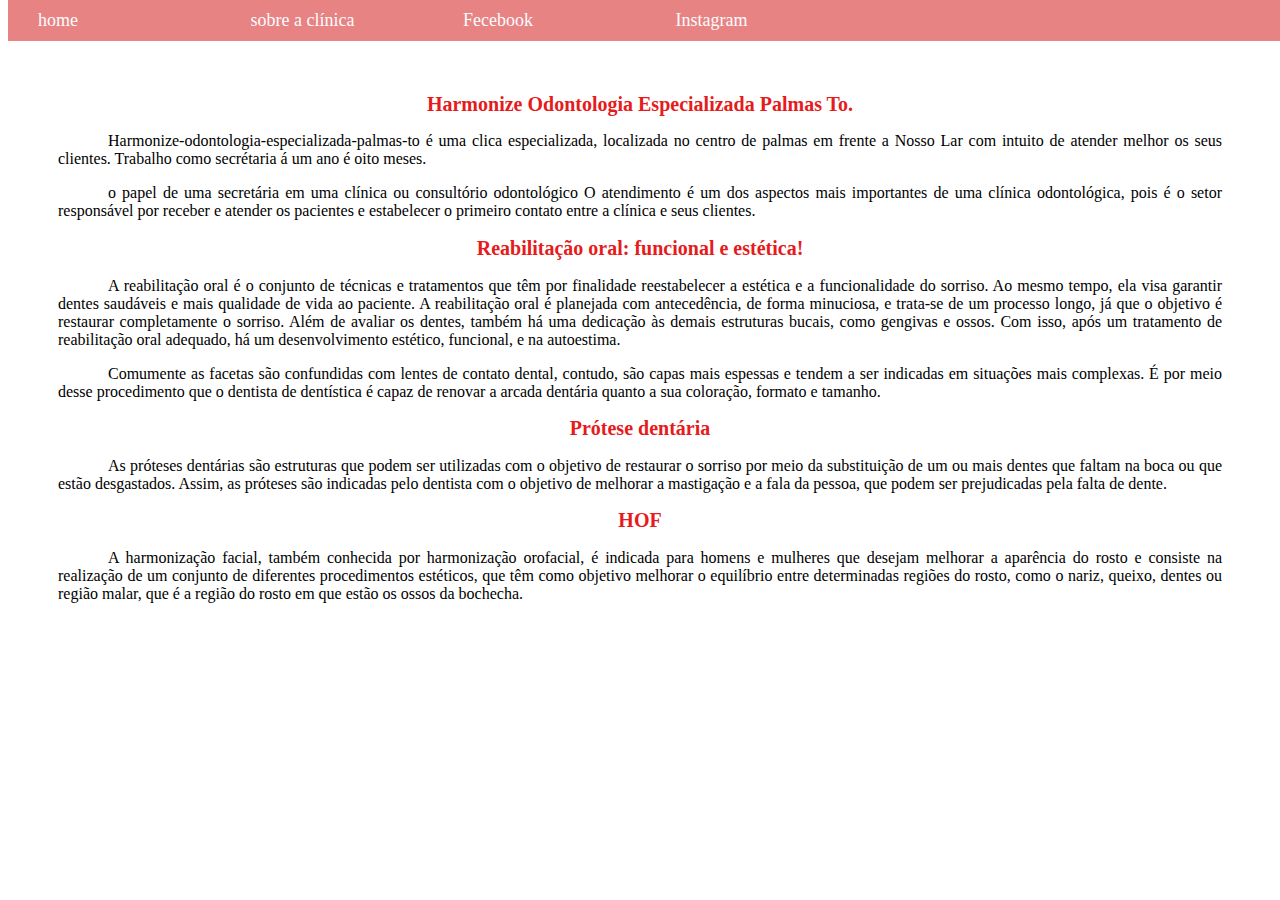
<file: index.html>
<!DOCTYPE html>
<html lang="en">

<head>
    <meta charset="UTF-8">
    <meta http-equiv="X-UA-Compatible" content="IE=edge">
    <meta name="viewport" content="width=device-width, initial-scale=1.0">
    <title>Suene</title>
    <link rel="stylesheet" "typy="text/css" href="estilo.css" media="screen" />
</head>

<body>
    

    <nav>
        <ul>
            <li><a href="index.html">home</a></li>
            <li><a href="harmonize.html"> sobre a clínica</a></li>
            <li><a href="https://www.facebook.com/harmonizeodontologiapalmas">Fecebook</a></li>
            <li><a href="https://www.instagram.com/harmonizeodontologiapalmas/">Instagram</a></li>
        </ul>

    </nav>

    <article>
        <section>
         
        <h1>Harmonize Odontologia Especializada Palmas To.</h1>
        <p>Harmonize-odontologia-especializada-palmas-to é uma clica especializada, localizada no centro de palmas  em frente a Nosso Lar com  intuito de atender melhor os seus clientes. Trabalho como secrétaria á um ano é oito meses. </p>
        <p>o papel de uma secretária em uma clínica ou consultório odontológico O atendimento é um dos aspectos mais importantes de uma clínica odontológica, pois é o setor responsável por receber e atender os pacientes e estabelecer o primeiro contato entre a clínica e seus clientes.</p>

        <h2>Reabilitação oral: funcional e estética!</h2>
        <p>A reabilitação oral é o conjunto de técnicas e tratamentos que têm por finalidade reestabelecer a estética e a funcionalidade do sorriso. Ao mesmo tempo, ela visa garantir dentes saudáveis e mais qualidade de vida ao paciente. A reabilitação oral é planejada com antecedência, de forma minuciosa, e trata-se de um processo longo, já que o objetivo é restaurar completamente o sorriso. Além de avaliar os dentes, também há uma dedicação às demais estruturas bucais, como gengivas e ossos. Com isso, após um tratamento de reabilitação oral adequado, há um desenvolvimento estético, funcional, e na autoestima.</p>

        <p>Comumente as facetas são confundidas com lentes de contato dental, contudo, são capas mais espessas e tendem a ser indicadas em situações mais complexas. É por meio desse procedimento que o dentista de dentística é capaz de renovar a arcada dentária quanto a sua coloração, formato e tamanho.</p>
        </section>

        <h2>Prótese dentária</h2>
        <p>As próteses dentárias são estruturas que podem ser utilizadas com o objetivo de restaurar o sorriso por meio da substituição de um ou mais dentes que faltam na boca ou que estão desgastados. Assim, as próteses são indicadas pelo dentista com o objetivo de melhorar a mastigação e a fala da pessoa, que podem ser prejudicadas pela falta de dente.</p>

        

        <h2>HOF</h2>
       <p>A harmonização facial, também conhecida por harmonização orofacial, é indicada para homens e mulheres que desejam melhorar a aparência do rosto e consiste na realização de um conjunto de diferentes procedimentos estéticos, que têm como objetivo melhorar o equilíbrio entre determinadas regiões do rosto, como o nariz, queixo, dentes ou região malar, que é a região do rosto em que estão os ossos da bochecha.</p>



    </article>
</body>

</html>
</file>
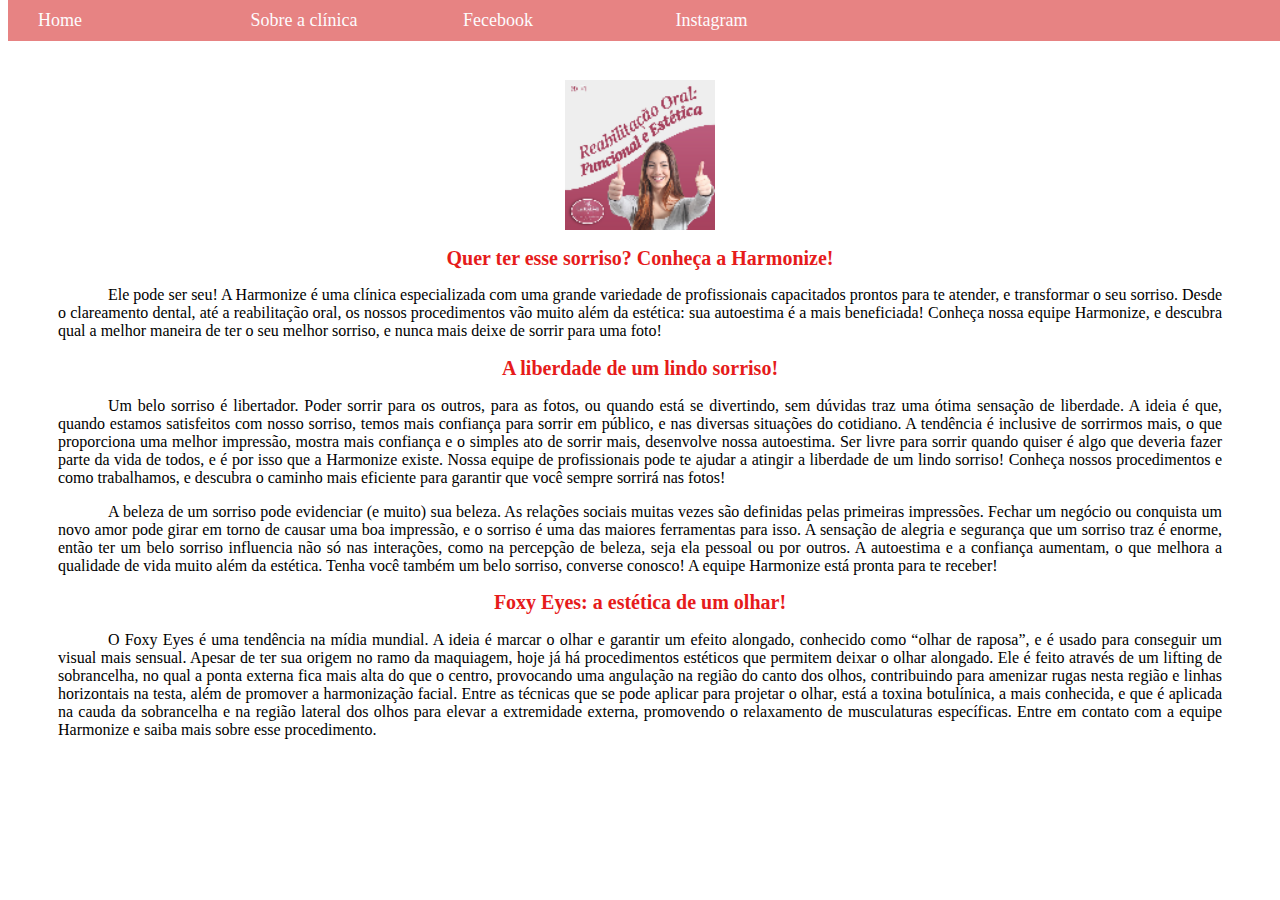
<file: harmonize.html>
<!DOCTYPE html>
<html lang="en">

<head>
    <meta charset="UTF-8">
    <meta http-equiv="X-UA-Compatible" content="IE=edge">
    <meta name="viewport" content="width=device-width, initial-scale=1.0">
    <title>Suene</title>
    <link rel="stylesheet" "typy="text/css" href="estilo.css" media="screen" />
</head>

<body>

    <nav>
        <ul>
            <li><a href="index.html">Home</a></li>
            <li><a href="harmonize.html"> Sobre a clínica</a></li>
            <li><a href="https://www.facebook.com/harmonizeodontologiapalmas">Fecebook</a></li>
            <li><a href="https://www.instagram.com/harmonizeodontologiapalmas/">Instagram</a></li>
        </ul>

    </nav>

    <article>
        <section> 
            <center>
            <img src="baixados.png" alt="harmonizeodontologiapalmas" width= "150;" /></center>
            <h1>Quer ter esse sorriso? Conheça a Harmonize!</h1>
            <p>Ele pode ser seu! A Harmonize é uma clínica especializada com uma grande variedade de profissionais capacitados prontos para te atender, e transformar o seu sorriso. Desde o clareamento dental, até a reabilitação oral, os nossos procedimentos vão muito além da estética: sua autoestima é a mais beneficiada!

                Conheça nossa equipe Harmonize, e descubra qual a melhor maneira de ter o seu melhor sorriso, e nunca mais deixe de sorrir para uma foto!</p>

        <h2>A liberdade de um lindo sorriso!</h2>
        <p>Um belo sorriso é libertador. Poder sorrir para os outros, para as fotos, ou quando está se divertindo, sem dúvidas traz uma ótima sensação de liberdade. A ideia é que, quando estamos satisfeitos com nosso sorriso, temos mais confiança para sorrir em público, e nas diversas situações do cotidiano. A tendência é inclusive de sorrirmos mais, o que proporciona uma melhor impressão, mostra mais confiança e o simples ato de sorrir mais, desenvolve nossa autoestima. Ser livre para sorrir quando quiser é algo que deveria fazer parte da vida de todos, e é por isso que a Harmonize existe. Nossa equipe de profissionais pode te ajudar a atingir a liberdade de um lindo sorriso!

            Conheça nossos procedimentos e como trabalhamos, e descubra o caminho mais eficiente para garantir que você sempre sorrirá nas fotos!</p>

        <p>A beleza de um sorriso pode evidenciar (e muito) sua beleza. As relações sociais muitas vezes são definidas pelas primeiras impressões. Fechar um negócio ou conquista um novo amor pode girar em torno de causar uma boa impressão, e o sorriso é uma das maiores ferramentas para isso. A sensação de alegria e segurança que um sorriso traz é enorme, então ter um belo sorriso influencia não só nas interações, como na percepção de beleza, seja ela pessoal ou por outros. A autoestima e a confiança aumentam, o que melhora a qualidade de vida muito além da estética.

            Tenha você também um belo sorriso, converse conosco! A equipe Harmonize está pronta para te receber!</p>
        </section>

        <h2>Foxy Eyes: a estética de um olhar!</h2>
        <p>O Foxy Eyes é uma tendência na mídia mundial. A ideia é marcar o olhar e garantir um efeito alongado, conhecido como “olhar de raposa”, e é usado para conseguir um visual mais sensual. Apesar de ter sua origem no ramo da maquiagem, hoje já há procedimentos estéticos que permitem deixar o olhar alongado. Ele é feito através de um lifting de sobrancelha, no qual a ponta externa fica mais alta do que o centro, provocando uma angulação na região do canto dos olhos, contribuindo para amenizar rugas nesta região e linhas horizontais na testa, além de promover a harmonização facial. Entre as técnicas que se pode aplicar para projetar o olhar, está a toxina botulínica, a mais conhecida, e que é aplicada na cauda da sobrancelha e na região lateral dos olhos para elevar a extremidade externa, promovendo o relaxamento de musculaturas específicas.
            Entre em contato com a equipe Harmonize e saiba mais sobre esse procedimento.</p>
        

        <h2></h2>
       <p></p>

    </article>
</body>

</html>
</file>
<file: estilo.css>
ul{
   list-style-type: none;
   margin: 0;
   padding: 0;
   overflow: hidden;
   background-color: rgb(231, 131, 131);
   position: fixed;
   top: 0;
   width: 100%;
   font-size: 18px;
}
li{
   float: left;
   width: 16.6%;
   
}

li a{
   display: block;
   color: #fdfbfd;
   
   padding: 10px 30px;
   text-decoration: none;
   
   
}
li a:hover{
   color: rgb(6, 7, 7);
   background-color: rgb(247, 235, 236); 
}
article{
   padding: 50px;
   margin-top: 30px;
   
}
p{
   text-align: justify;
   text-indent: 50px;
}
h1{
 
   font-size: 20px;
   color:rgb(230, 27, 27);
   text-align: center;
   border-top: rgb(4, 189, 96);
}
h2{
   font-size: 20px;
   color: black;
   color: rgb(230, 27, 27);
   text-align: center;
}
h3{
   background-color: black;
   font-size: 20px;
   color: white;
   text-align: center;
    
}
</file>
